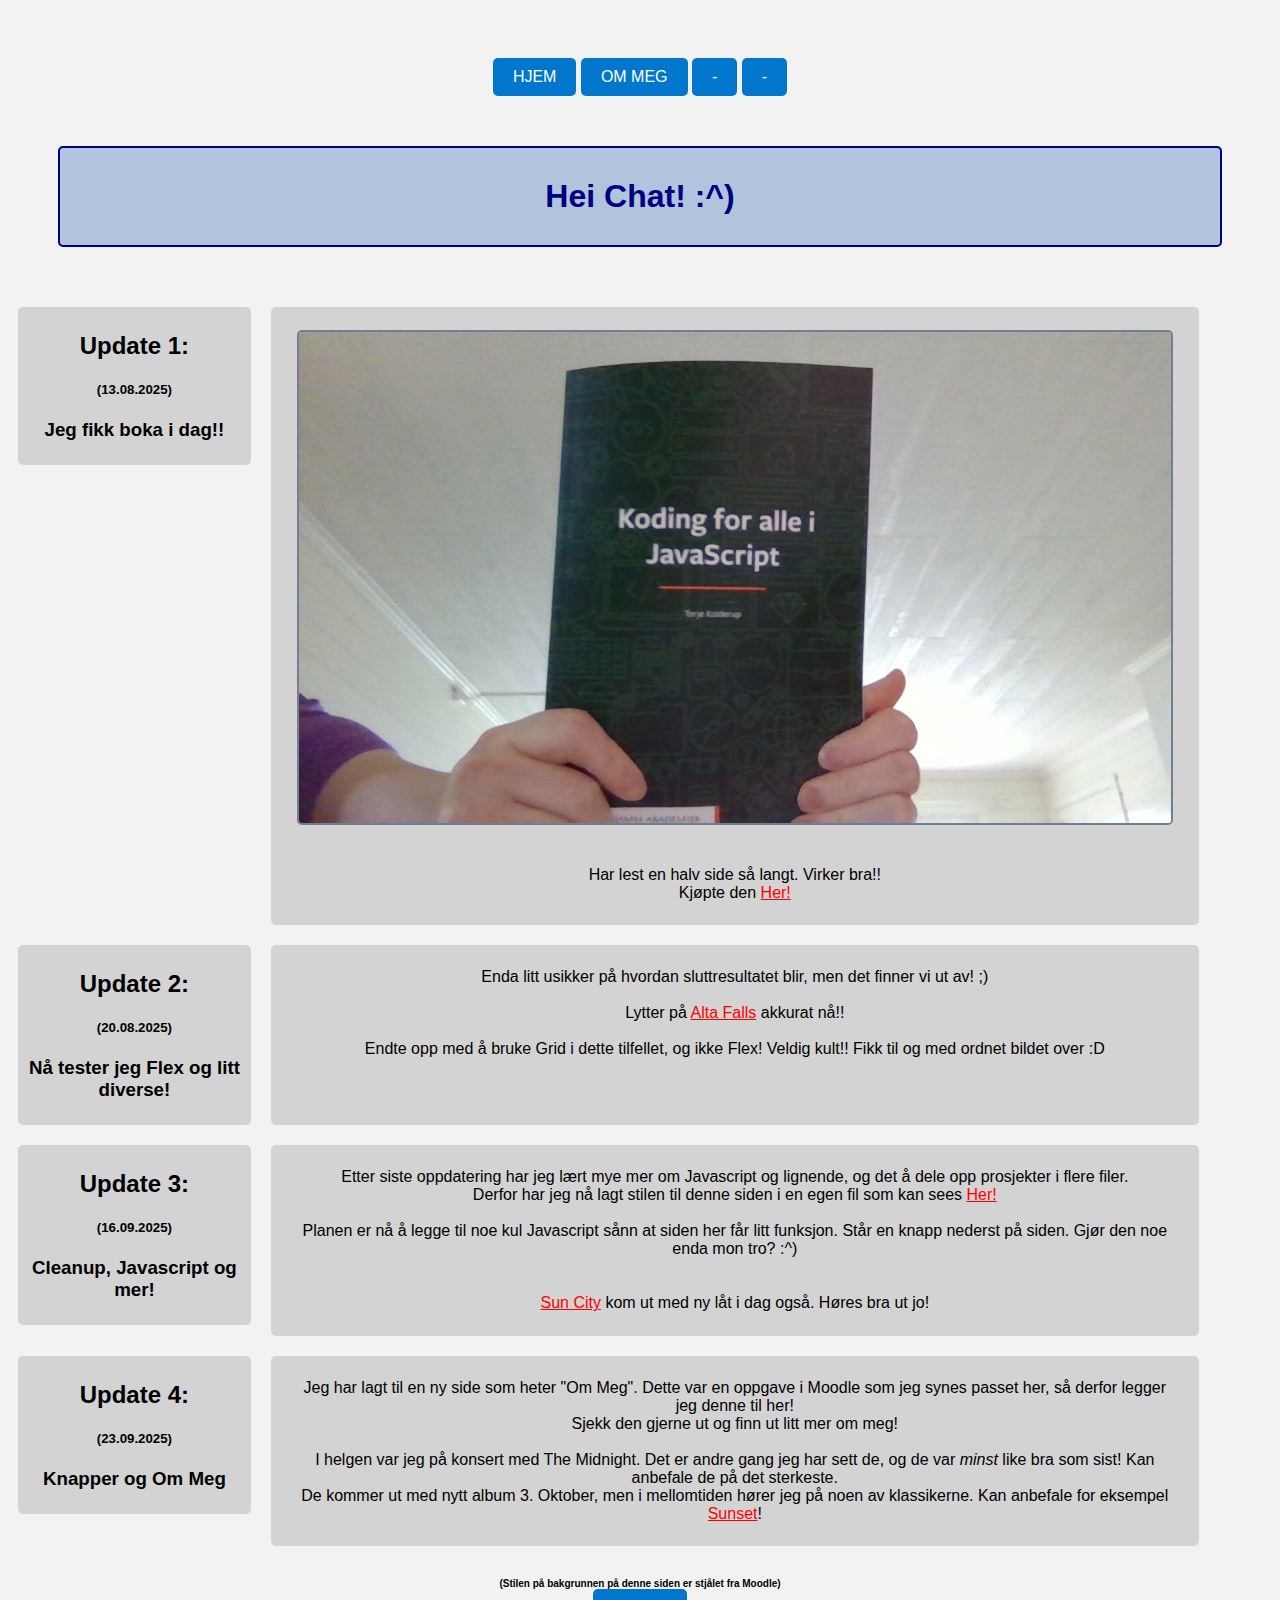
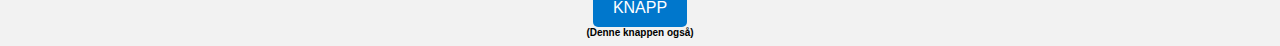
<file: index.html>
<!DOCTYPE html>
<html lang="en">
<head>
    <meta charset="UTF-8">
    <meta name="viewport" content="width=device-width, initial-scale=1.0">
    <title>First Repo Site Thingy! :)</title>
    <link rel="stylesheet" href="styles/style.css">
</head>
<body>
    <section id="buttons">
    <a href="index.html"><button>HJEM</button></a>
    <a href="about.html"><button>OM MEG</button></a>
    <a href=""><button>-</button></a>
    <a href=""><button>-</button></a>
    </section>
    <h1>Hei Chat! :^)</h1>
    
    <section class="body">
            <div class="header">
                <h2>Update 1:</h2>
                <h5>(13.08.2025)</h5>
                <h3>Jeg fikk boka i dag!!</h3>
            </div>
            <div class="content">
                <img src="images\WIN_20250813_14_16_50_Pro.jpg"; alt="Meg som holder boka!"; width="95%"; height="75%">
                <p>Har lest en halv side så langt. Virker bra!! <br>Kjøpte den <a href="https://www.ark.no/produkt/boker/fagboker/koding-for-alle-i-javascript-9788202661243">Her!</a></p>
            </div>
    </section>

    <section class="body">
            <div class="header">
                <h2>Update 2:</h2>
                <h5>(20.08.2025)</h5>
                <h3>Nå tester jeg Flex og litt diverse!</h3>
            </div>
            <div class="content">
                <!-- <img src="images\WIN_20250813_14_16_50_Pro.jpg"; alt="Meg som holder boka!"; width="640"; height="360"> -->
                <p>Enda litt usikker på hvordan sluttresultatet blir, men det finner vi ut av! ;)
                    <br>
                    <br>Lytter på <a href="https://www.youtube.com/watch?v=wQnjd84k_L0">Alta Falls</a> akkurat nå!!
                    <br>
                    <br>Endte opp med å bruke Grid i dette tilfellet, og ikke Flex! Veldig kult!! Fikk til og med ordnet bildet over :D
                </p>
            </div>
    </section>

    <section class="body">
        <div class="header">
            <h2>Update 3:</h2>
            <h5>(16.09.2025)</h5>
            <h3>Cleanup, Javascript og mer!</h3>
        </div>
        <div class="content">
            <p>Etter siste oppdatering har jeg lært mye mer om Javascript og lignende, og det å dele opp prosjekter i flere filer.
                <br>Derfor har jeg nå lagt stilen til denne siden i en egen fil som kan sees <a href="styles/style.css">Her!</a>
                <br>
                <br>Planen er nå å legge til noe kul Javascript sånn at siden her får litt funksjon. Står en knapp nederst på siden. Gjør den noe enda mon tro? :^)
                <br>
                <br>
                <br><a href="https://youtu.be/AZ8HHXcF5rw?si=tBBZEIFMCXzaoRPn">Sun City</a> kom ut med ny låt i dag også. Høres bra ut jo!

            </p>
        </div>
    </section>

    <section class="body">
        <div class="header">
            <h2>Update 4:</h2>
            <h5>(23.09.2025)</h5>
            <h3>Knapper og Om Meg</h3>
        </div>
        <div class="content">
            <p>Jeg har lagt til en ny side som heter "Om Meg". Dette var en oppgave i Moodle som jeg synes passet her, så derfor legger jeg denne til her!
                <br>Sjekk den gjerne ut og finn ut litt mer om meg!
                <br>
                <br>I helgen var jeg på konsert med The Midnight. Det er andre gang jeg har sett de, og de var <i>minst</i> like bra som sist! Kan anbefale de på det sterkeste.
                <br>De kommer ut med nytt album 3. Oktober, men i mellomtiden hører jeg på noen av klassikerne. Kan anbefale for eksempel <a href="https://www.youtube.com/watch?v=dlW1w6gCWr8">Sunset</a>!

            </p>
        </div>
    </section>
    <div class="footer">
        <div><br><br>(Stilen på bakgrunnen på denne siden er stjålet fra Moodle)</div>
        <a href="bloophagame.html"><button>KNAPP</button></a>
        <div>(Denne knappen også)</div>
    </div>

</body>
</html>
</file>
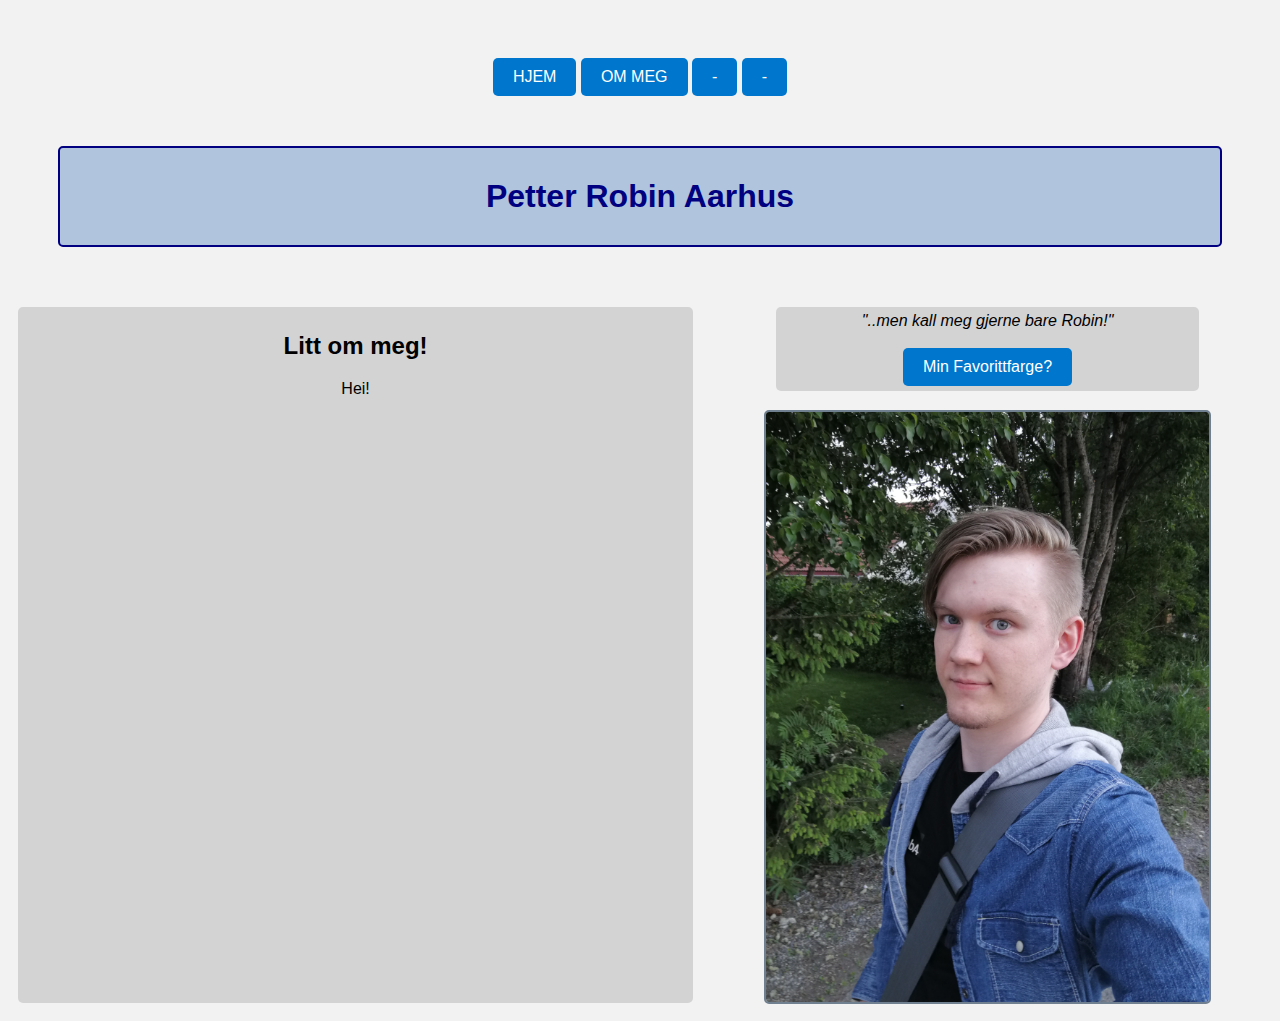
<file: about.html>
<!DOCTYPE html>
<html lang="en">
<head>
    <meta charset="UTF-8">
    <meta name="viewport" content="width=device-width, initial-scale=1.0">
    <title>Om Meg</title>
    <link rel="stylesheet" href="styles/style.css">
</head>
<body>
    <section id="buttons">
    <a href="index.html"><button>HJEM</button></a>
    <a href="about.html"><button>OM MEG</button></a>
    <a href=""><button>-</button></a>
    <a href=""><button>-</button></a>
    </section>
    <h1>Petter Robin Aarhus</h1>
    <section class="about" id="container">
        <div class="content" id="box1">
            <h2>Litt om meg!</h2>
            <p>Hei!</p>
        </div>
        <img class="img" src="images\IMG_20180528_051116.jpg"; alt="Bilde av meg."; width="100%"; height="90%">
        <div class="imgTxt" id="box2"><i>"..men kall meg gjerne bare Robin!"</i><br><br><button onclick="changeBG()">Min Favorittfarge?</button></div>
    </section>

    <script>
        function changeBG() {
            document.body.style.backgroundColor = "purple"
            document.getElementById("container").style.backgroundColor = "plum"
            document.getElementById("box1").style.backgroundColor = "plum"
            document.getElementById("box2").style.backgroundColor = "plum"
        }
    </script>
</body>
</html>
</file>
<file: styles/style.css>
/* body{
        font-family:'Segoe UI', Tahoma, Geneva, Verdana, sans-serif;
        background-color:khaki;
    } */
body {

    font-family: sans-serif;

    background-color: #f2f2f2;

    text-align: center;

    padding-top: 50px;

}

h1 {
    margin: 50px;
    padding: 30px;
    text-align: center;
    color: navy;
    background-color: lightsteelblue;
    border: 2px solid navy;
    border-radius: 5px
}

.body {
    display: grid;
    grid-template-columns: 20% 20% 55% 5%;
    grid-template-rows: auto;
    grid-template-areas: 'hdr content content'
        '. content content';
}

.about {
    display: grid;
    grid-template-columns: 55% 5% 35% 5%;
    grid-template-rows: auto;
    grid-template-areas: 'content . imgTxt .'
        'content . img .';
    /* background-color: lightgray; */
}

section div {
    margin: 10px;
    padding: 5px;
    border-radius: 5px;
    background-color: lightgray;

}

a {
    color: red
}

.header {
    grid-area: hdr;
}

.content {
    grid-area: content;
}

.footer {
    font-size: x-small;
    font-weight: bold;
}

.img {
    grid-area: img;
    align-self: center;
    justify-self: center;
}

.imgTxt {
    grid-area: imgTxt;
}

section img {

    margin: 2%;
    border: 2px solid slategray;
    border-radius: 5px;
    height: auto;

}

section p {
    margin: 2%;
}

button {

    background-color: #0077cc;

    color: white;

    border: none;

    padding: 10px 20px;

    font-size: 16px;

    border-radius: 5px;

    cursor: pointer;

}
</file>
